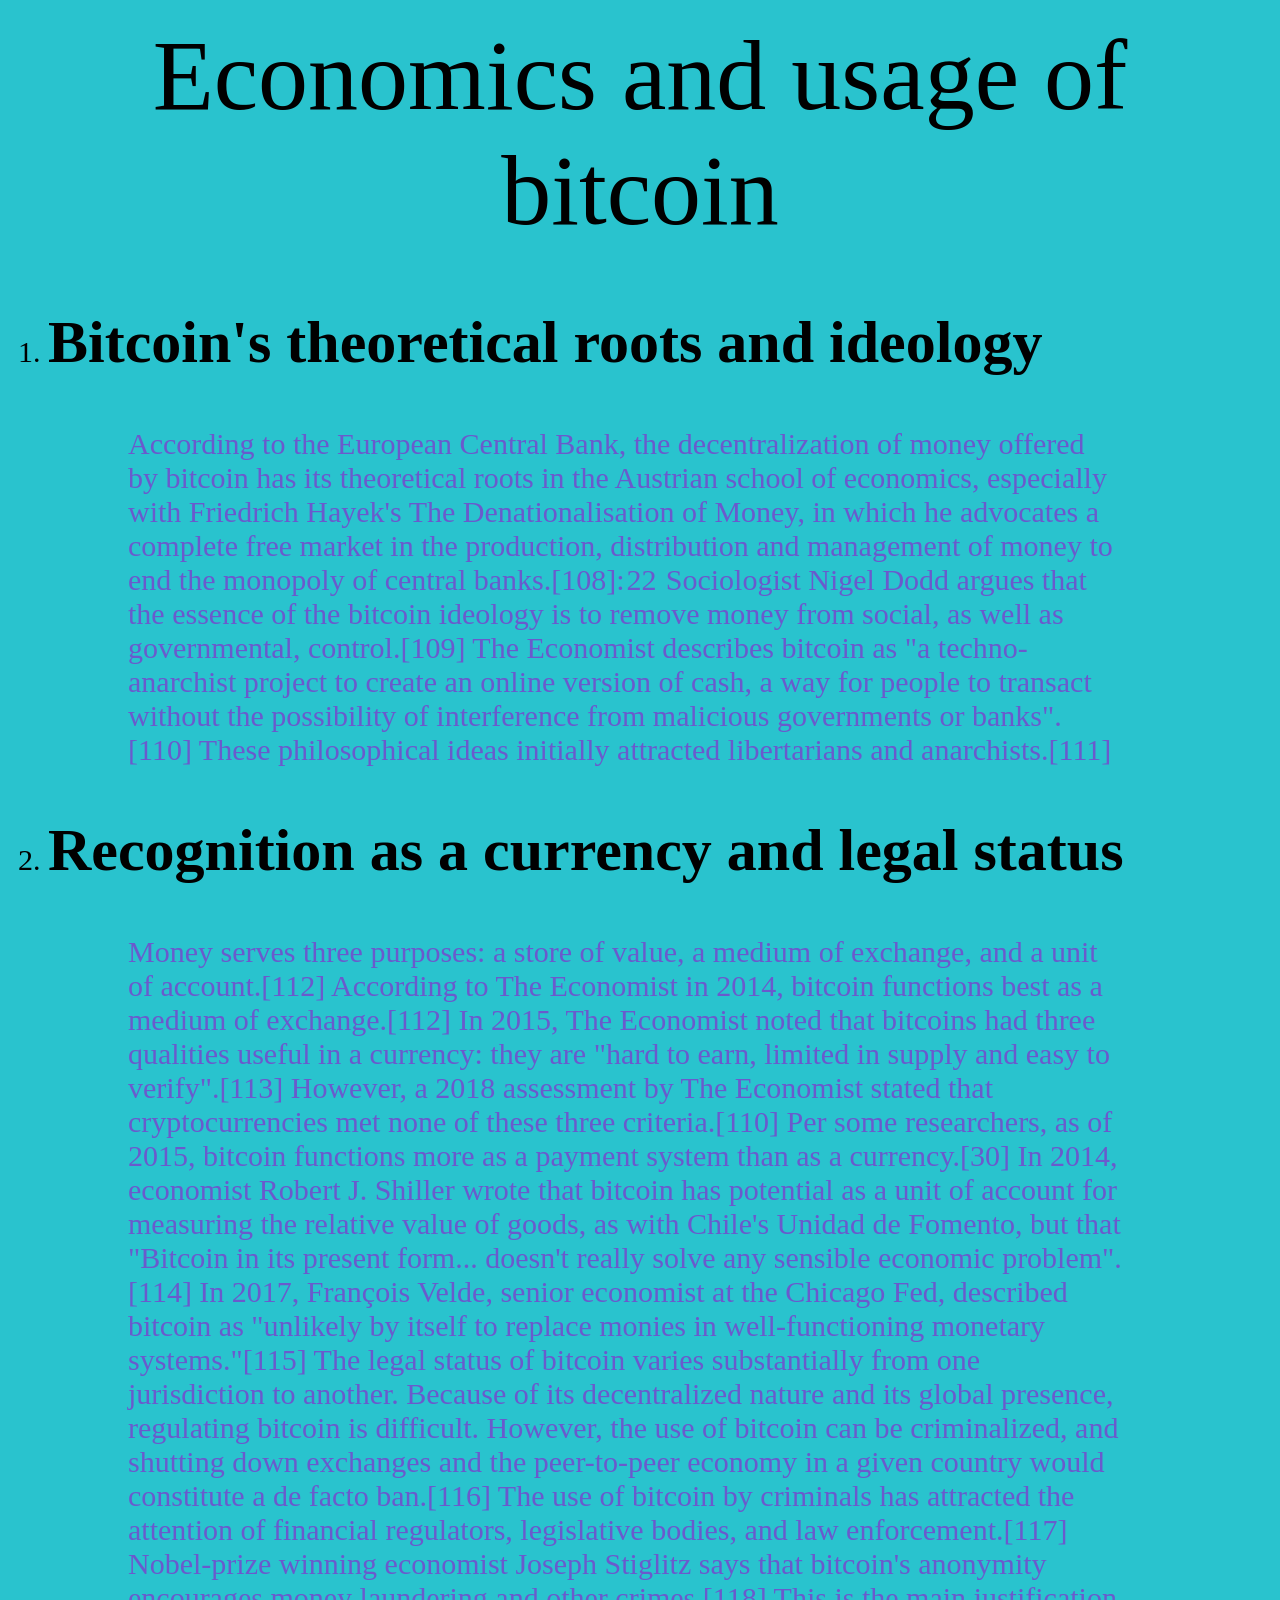
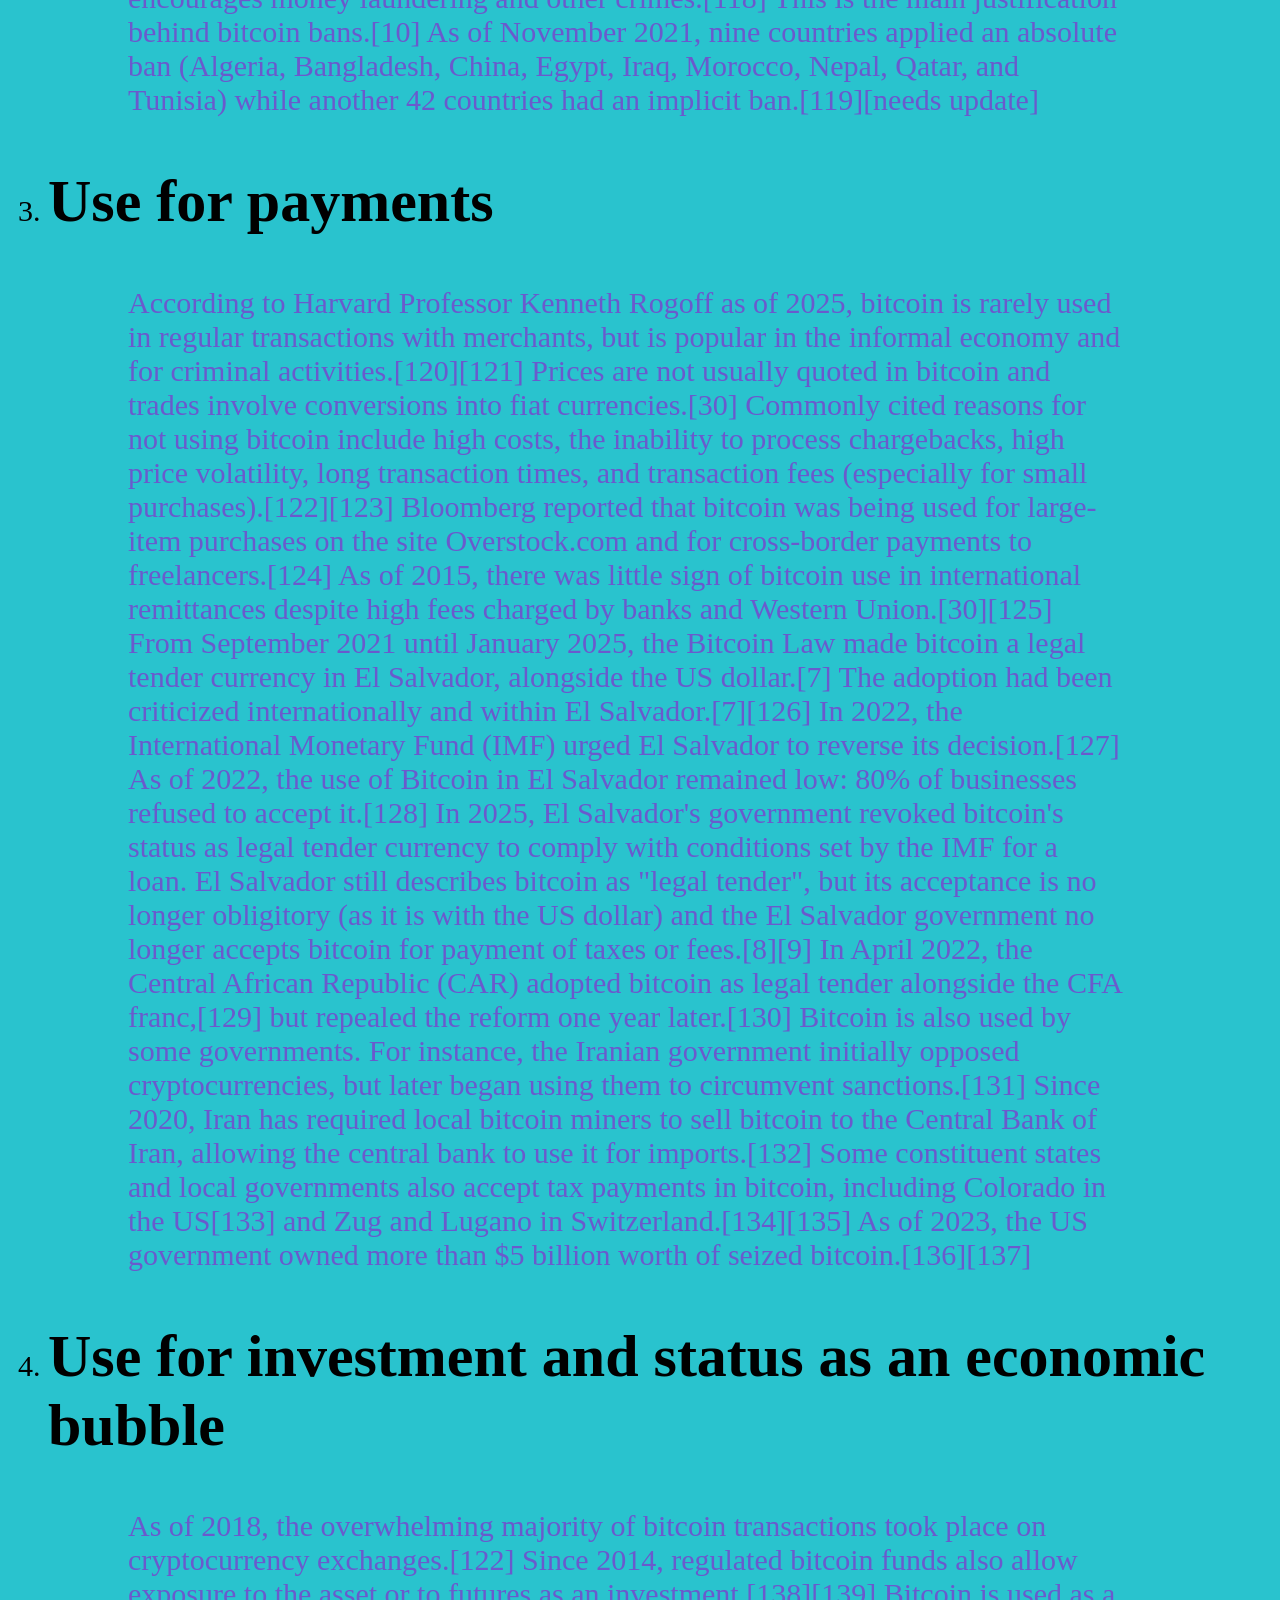
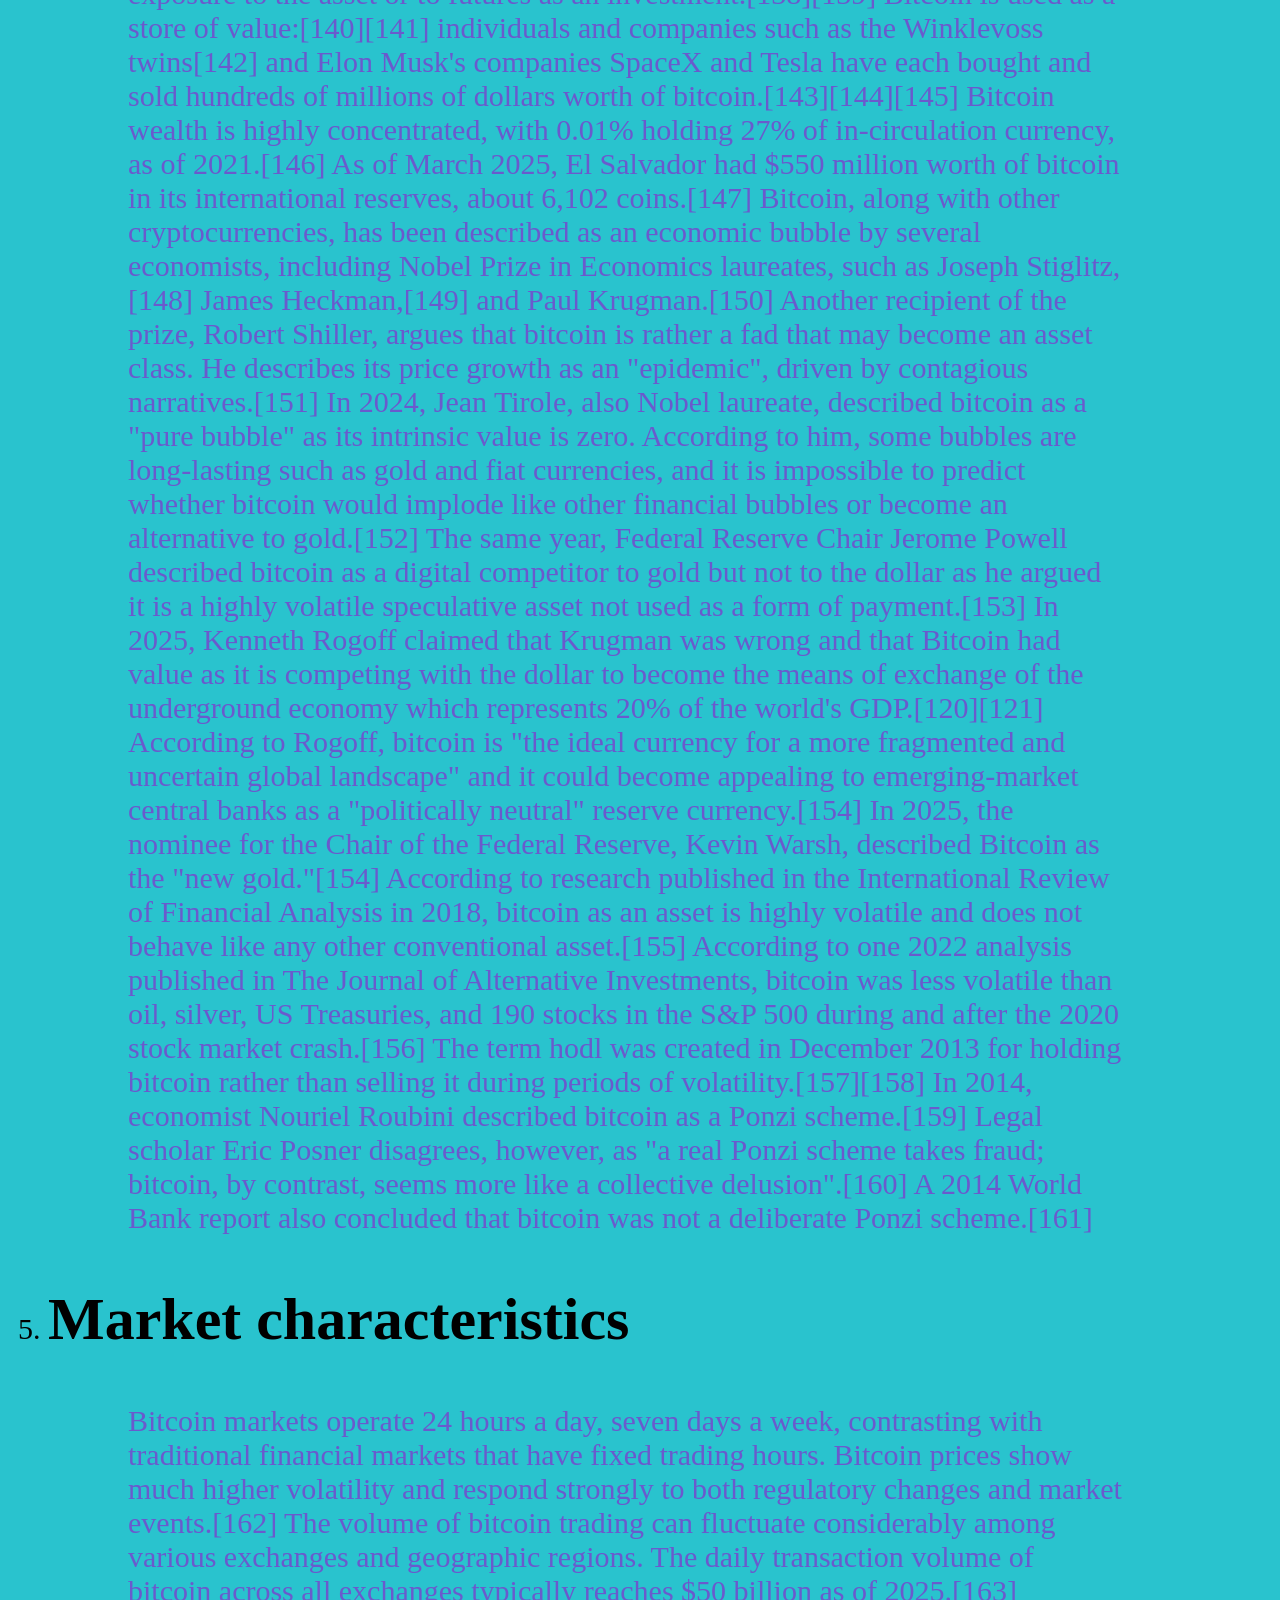
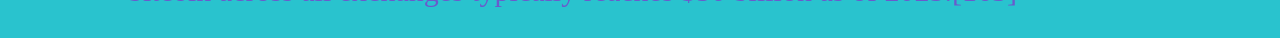
<file: index3.html>
<html>
    <head>
        <link rel="stylesheet" type="text/css" href="mystyle.css">
        <title>Page Title</title>
    </head>
    <body>
        <header>Economics and usage of bitcoin</header>
        <ol>
        <li><h2>Bitcoin's theoretical roots and ideology</h2></li>
        <p>According to the European Central Bank, the decentralization of money offered by bitcoin has its theoretical roots in the Austrian school of economics, especially with Friedrich Hayek's The Denationalisation of Money, in which he advocates a complete free market in the production, distribution and management of money to end the monopoly of central banks.[108]: 22  Sociologist Nigel Dodd argues that the essence of the bitcoin ideology is to remove money from social, as well as governmental, control.[109] The Economist describes bitcoin as "a techno-anarchist project to create an online version of cash, a way for people to transact without the possibility of interference from malicious governments or banks".[110] These philosophical ideas initially attracted libertarians and anarchists.[111]
        </p>
        <li><h2>Recognition as a currency and legal status</h2></li>
        <p>Money serves three purposes: a store of value, a medium of exchange, and a unit of account.[112] According to The Economist in 2014, bitcoin functions best as a medium of exchange.[112] In 2015, The Economist noted that bitcoins had three qualities useful in a currency: they are "hard to earn, limited in supply and easy to verify".[113] However, a 2018 assessment by The Economist stated that cryptocurrencies met none of these three criteria.[110] Per some researchers, as of 2015, bitcoin functions more as a payment system than as a currency.[30] In 2014, economist Robert J. Shiller wrote that bitcoin has potential as a unit of account for measuring the relative value of goods, as with Chile's Unidad de Fomento, but that "Bitcoin in its present form... doesn't really solve any sensible economic problem".[114] In 2017, François Velde, senior economist at the Chicago Fed, described bitcoin as "unlikely by itself to replace monies in well-functioning monetary systems."[115]
The legal status of bitcoin varies substantially from one jurisdiction to another. Because of its decentralized nature and its global presence, regulating bitcoin is difficult. However, the use of bitcoin can be criminalized, and shutting down exchanges and the peer-to-peer economy in a given country would constitute a de facto ban.[116] The use of bitcoin by criminals has attracted the attention of financial regulators, legislative bodies, and law enforcement.[117] Nobel-prize winning economist Joseph Stiglitz says that bitcoin's anonymity encourages money laundering and other crimes.[118] This is the main justification behind bitcoin bans.[10] As of November 2021, nine countries applied an absolute ban (Algeria, Bangladesh, China, Egypt, Iraq, Morocco, Nepal, Qatar, and Tunisia) while another 42 countries had an implicit ban.[119][needs update]
        </p>
        <li><h2>Use for payments</h2></li>
        <p>According to Harvard Professor Kenneth Rogoff as of 2025, bitcoin is rarely used in regular transactions with merchants, but is popular in the informal economy and for criminal activities.[120][121] Prices are not usually quoted in bitcoin and trades involve conversions into fiat currencies.[30] Commonly cited reasons for not using bitcoin include high costs, the inability to process chargebacks, high price volatility, long transaction times, and transaction fees (especially for small purchases).[122][123] Bloomberg reported that bitcoin was being used for large-item purchases on the site Overstock.com and for cross-border payments to freelancers.[124] As of 2015, there was little sign of bitcoin use in international remittances despite high fees charged by banks and Western Union.[30][125]
From September 2021 until January 2025, the Bitcoin Law made bitcoin a legal tender currency in El Salvador, alongside the US dollar.[7] The adoption had been criticized internationally and within El Salvador.[7][126] In 2022, the International Monetary Fund (IMF) urged El Salvador to reverse its decision.[127] As of 2022, the use of Bitcoin in El Salvador remained low: 80% of businesses refused to accept it.[128] In 2025, El Salvador's government revoked bitcoin's status as legal tender currency to comply with conditions set by the IMF for a loan. El Salvador still describes bitcoin as "legal tender", but its acceptance is no longer obligitory (as it is with the US dollar) and the El Salvador government no longer accepts bitcoin for payment of taxes or fees.[8][9]
In April 2022, the Central African Republic (CAR) adopted bitcoin as legal tender alongside the CFA franc,[129] but repealed the reform one year later.[130]
Bitcoin is also used by some governments. For instance, the Iranian government initially opposed cryptocurrencies, but later began using them to circumvent sanctions.[131] Since 2020, Iran has required local bitcoin miners to sell bitcoin to the Central Bank of Iran, allowing the central bank to use it for imports.[132] Some constituent states and local governments also accept tax payments in bitcoin, including Colorado in the US[133] and Zug and Lugano in Switzerland.[134][135] As of 2023, the US government owned more than $5 billion worth of seized bitcoin.[136][137]
        </p>
        <li><h2>Use for investment and status as an economic bubble</h2></li>
        <p>As of 2018, the overwhelming majority of bitcoin transactions took place on cryptocurrency exchanges.[122] Since 2014, regulated bitcoin funds also allow exposure to the asset or to futures as an investment.[138][139] Bitcoin is used as a store of value:[140][141] individuals and companies such as the Winklevoss twins[142] and Elon Musk's companies SpaceX and Tesla have each bought and sold hundreds of millions of dollars worth of bitcoin.[143][144][145] Bitcoin wealth is highly concentrated, with 0.01% holding 27% of in-circulation currency, as of 2021.[146]
As of March 2025, El Salvador had $550 million worth of bitcoin in its international reserves, about 6,102 coins.[147]
Bitcoin, along with other cryptocurrencies, has been described as an economic bubble by several economists, including Nobel Prize in Economics laureates, such as Joseph Stiglitz,[148] James Heckman,[149] and Paul Krugman.[150] Another recipient of the prize, Robert Shiller, argues that bitcoin is rather a fad that may become an asset class. He describes its price growth as an "epidemic", driven by contagious narratives.[151] In 2024, Jean Tirole, also Nobel laureate, described bitcoin as a "pure bubble" as its intrinsic value is zero. According to him, some bubbles are long-lasting such as gold and fiat currencies, and it is impossible to predict whether bitcoin would implode like other financial bubbles or become an alternative to gold.[152] The same year, Federal Reserve Chair Jerome Powell described bitcoin as a digital competitor to gold but not to the dollar as he argued it is a highly volatile speculative asset not used as a form of payment.[153] In 2025, Kenneth Rogoff claimed that Krugman was wrong and that Bitcoin had value as it is competing with the dollar to become the means of exchange of the underground economy which represents 20% of the world's GDP.[120][121] According to Rogoff, bitcoin is "the ideal currency for a more fragmented and uncertain global landscape" and it could become appealing to emerging-market central banks as a "politically neutral" reserve currency.[154] In 2025, the nominee for the Chair of the Federal Reserve, Kevin Warsh, described Bitcoin as the "new gold."[154]
According to research published in the International Review of Financial Analysis in 2018, bitcoin as an asset is highly volatile and does not behave like any other conventional asset.[155] According to one 2022 analysis published in The Journal of Alternative Investments, bitcoin was less volatile than oil, silver, US Treasuries, and 190 stocks in the S&P 500 during and after the 2020 stock market crash.[156] The term hodl was created in December 2013 for holding bitcoin rather than selling it during periods of volatility.[157][158]
In 2014, economist Nouriel Roubini described bitcoin as a Ponzi scheme.[159] Legal scholar Eric Posner disagrees, however, as "a real Ponzi scheme takes fraud; bitcoin, by contrast, seems more like a collective delusion".[160] A 2014 World Bank report also concluded that bitcoin was not a deliberate Ponzi scheme.[161]
        </p>
        <li><h2>Market characteristics</h2></li>
        <p>Bitcoin markets operate 24 hours a day, seven days a week, contrasting with traditional financial markets that have fixed trading hours. Bitcoin prices show much higher volatility and respond strongly to both regulatory changes and market events.[162]
The volume of bitcoin trading can fluctuate considerably among various exchanges and geographic regions. The daily transaction volume of bitcoin across all exchanges typically reaches $50 billion as of 2025.[163]
        </p>
        </ol>
        


    </body>
</html>
</file>
<file: mystyle.css>
header {
  text-align: center;
  padding: 10px;
  font-size: 100px;
}
body {
  background-color: rgb(41, 195, 206);
}
h1{
    color: blue;
}
h2{
    font-size: 60px;
}
p {
  color: slateblue;
  font-family: fantasy;

  font-size: 30px;
  margin-right: 150px;
  margin-left: 80px;
}
li{
    font-size: 30px;
}
.red{
  color: red;
}
</file>
